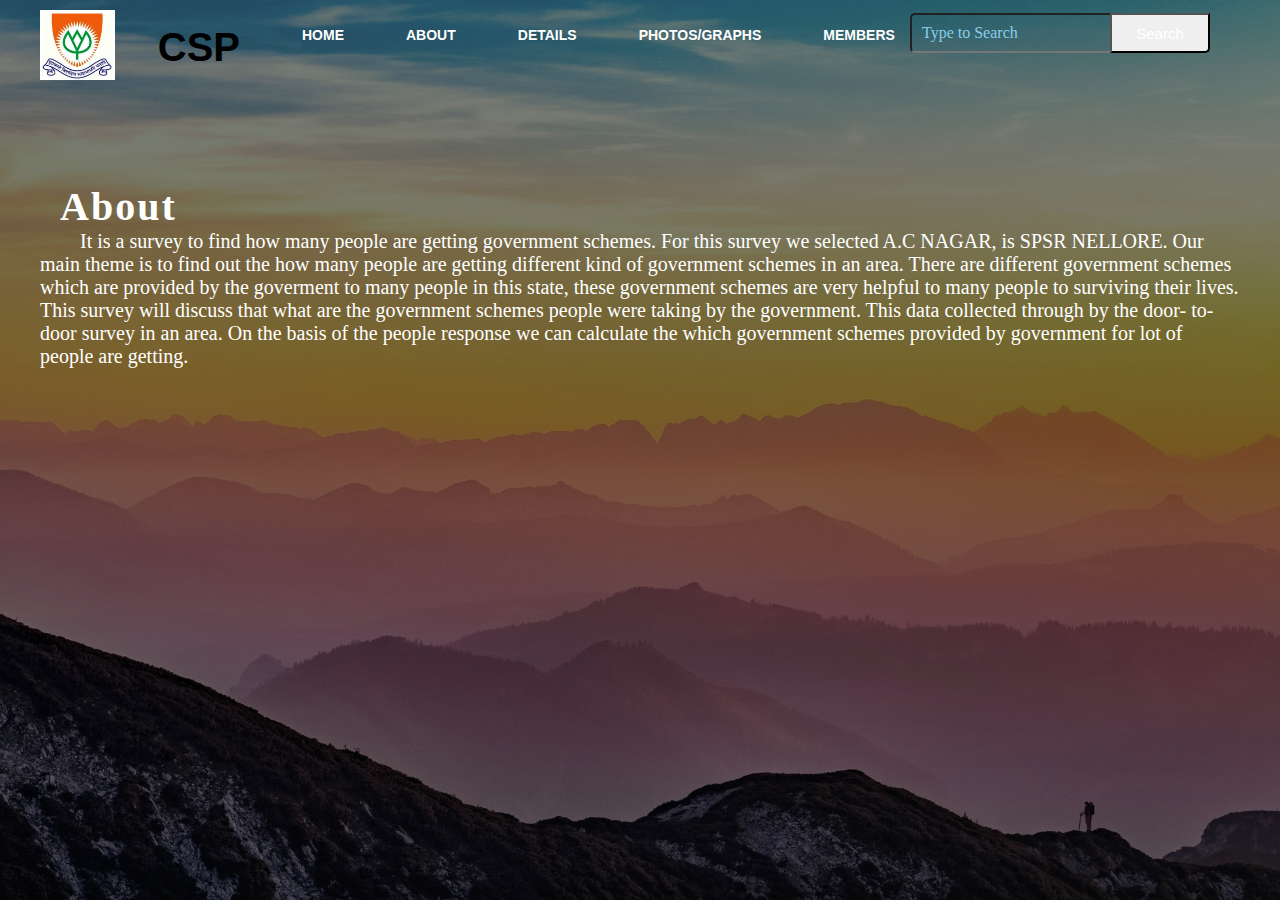
<file: about.html>
<!DOCTYPE html>
<html>
<head>
	<title>About us</title>
	<link rel="icon" type="image/x-icon" href="001.jpeg">
	<link rel="stylesheet" href="about.css">
</head>
<body>
	<div class="main">
		<div class="navbar">
			<div class="icon">
				<div class="img">
					<img src="gist.jpg" width="75" height="70">
				<h1 class="logo">CSP</h1>
				</div>
			</div>

			<div class="menu">
				<ul>
					<li><a href="./index">HOME</a></li>
					<li><a href="./about">ABOUT</a></li>
					<li><a href="./details">DETAILS</a></li>
					<li><a href="#">PHOTOS/GRAPHS</a></li>
					<li><a href="./members">MEMBERS</a></li>
				</ul>
			</div>

			<div class="search">
				<input class="srch"type="search" name="" placeholder="Type to Search">
				<a href="#"><button class="btn">Search</button></a>
			</div>
		</div>
		<div class="content">
			<h1 style="font-size: 40px">About</h1>
		<p style="font-size: 20px;">&emsp;&emsp;It is a survey to find how many people are getting government schemes. For this survey we selected A.C NAGAR, is SPSR NELLORE. Our main theme is to find out the how many people are getting different kind of government schemes in an area.
	There are different government schemes which are provided by the goverment to many people in this state, these government schemes are very helpful to many people to surviving their lives. This survey will discuss that what are the government schemes people were taking by the government.
	This data collected through by the door- to-door survey in an area. On the basis of the people response we can calculate the which government schemes provided by government for lot of people are getting.</p>

        </div>
        </div>
    </div>
</body>
</html>
</file>
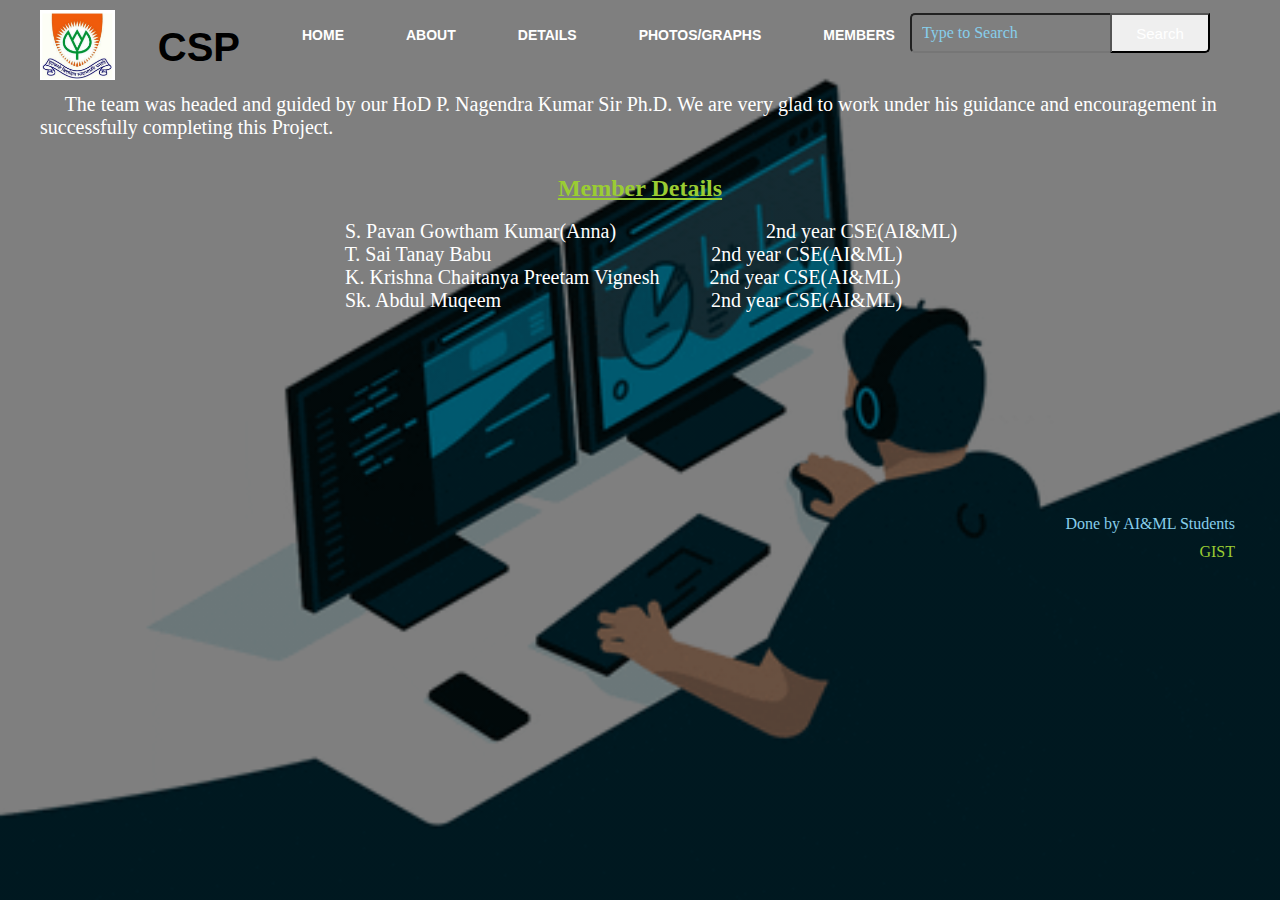
<file: members.html>
<!DOCTYPE html>
<html>
<head>
	<title>Members</title>
	<link rel="icon" type="image/x-icon" href="001.jpeg">
	<link rel="stylesheet" href="members.css">
</head>
<body>
	<div class="main">
		<div class="navbar">
			<div class="icon">
				<div class="img">
					<img src="gist.jpg" width="75" height="70">
				<h1 class="logo">CSP</h1>
				</div>
			</div>

			<div class="menu">
				<ul>
					<li><a href="./index">HOME</a></li>
					<li><a href="./about">ABOUT</a></li>
					<li><a href="./details">DETAILS</a></li>
					<li><a href="#">PHOTOS/GRAPHS</a></li>
					<li><a href="#">MEMBERS</a></li>
				</ul>
			</div>

			<div class="search">
				<input class="srch"type="search" name="" placeholder="Type to Search">
				<a href="#"><button class="btn">Search</button></a>
			</div>
		</div>
		<br>
		<div class="content">
			<p style="font-size: 20px">&emsp; The team was headed and guided by our HoD P. Nagendra Kumar Sir Ph.D. We are very glad to work under his guidance and encouragement in successfully completing this Project.</p><br><br>
			<h2 style="color: yellowgreen;"><center><u>Member Details</u></center></h2><br>
			<p style="font-size: 20px">&emsp;&emsp;&emsp;&emsp;&emsp;&emsp;&emsp;&emsp;&emsp;&emsp;&emsp;&emsp;&emsp;&emsp;&emsp; S. Pavan Gowtham Kumar(Anna) &emsp;&emsp;&emsp;&emsp;&emsp;&emsp;&emsp; 2nd year CSE(AI&ML)</p>
			<p style="font-size: 20px">&emsp;&emsp;&emsp;&emsp;&emsp;&emsp;&emsp;&emsp;&emsp;&emsp;&emsp;&emsp;&emsp;&emsp;&emsp; T. Sai Tanay Babu &emsp;&emsp;&emsp;&emsp;&emsp;&emsp;&emsp;&emsp;&emsp;&emsp;&ensp; 2nd year CSE(AI&ML)</p>
			<p style="font-size: 20px">&emsp;&emsp;&emsp;&emsp;&emsp;&emsp;&emsp;&emsp;&emsp;&emsp;&emsp;&emsp;&emsp;&emsp;&emsp; K. Krishna Chaitanya Preetam Vignesh &emsp;&emsp; 2nd year CSE(AI&ML)</p>
			<p style="font-size: 20px">&emsp;&emsp;&emsp;&emsp;&emsp;&emsp;&emsp;&emsp;&emsp;&emsp;&emsp;&emsp;&emsp;&emsp;&emsp; Sk. Abdul Muqeem &emsp;&emsp;&emsp;&emsp;&emsp;&emsp;&emsp;&emsp;&emsp;&emsp; 2nd year CSE(AI&ML)</p>
			<footer>
				<br><br><br><br><br><br><br><br><br><br><br>
				<p>Done by AI&ML Students</p>
		</footer>
		<p style="color: yellowgreen; text-align: right; padding: 5px;">GIST</p>
        </div>
        </div>
    </div>
</body>
</html>
</file>
<file: about.css>
*{
	margin: 0;
	padding: 0;
}

.main{
	width: 100%;
	background: linear-gradient(to top,rgba(0,0,0,0.5)50%,rgba(0,0,0,0.5)50%),url(about.jpg);
	background-position: center;
	background-size: cover;
	height: 100vh;
}

.navbar{
	width: 1200px;
	height: 75px;
	margin: auto;
}

.icon{
	width: 200px;
	float: left;
	height: 70px;
}

.img{
    padding-top: 10px;
    height: 70;
    width: 90;
}

.logo{
	color: cornflower blue;
	font-size: 40px;
	font-family: Arial;
	padding-left: 10px;
	float: right;
	padding-top: 10px;
	margin-top: 5px;
}

.menu{
	width: 400px;
	float: left;
	height: 70px;
}

ul{
	float: left;
	display: flex;
	justify-content: center;
	align-items: center;
}

ul li{
	list-style: none;
	margin-left: 62px;
	margin-top: 27px;
	font-size: 14px;
}

ul li a{
	text-decoration: none;
	color: #fff;
	font-family: Arial;
	font-weight: bold;
	transition: 0.4s ease-in-out;
}

ul li a:hover{
	color: cornflower blue;
}

.search{
	width: 330px;
	float: left;
	margin-left: 270px;
}

.srch{
	font-family: 'Times New Roman';
	width: 200px;
	height: 40px;
	background: transparent;
	border: 1px solid cornflower blue;
	margin-top: 13px;
	color: white;
	border-right: none;
	font-size: 16px;
	float: left;
	padding: 10px;
	border-bottom-left-radius: 5px;
	border-top-left-radius: 5px;
}

.srch::placeholder{
    color: skyblue;
}

.btn{
	width: 100px;
	height: 40px;
    background: cornflower blue;
    border: 2px solid cornflower blue;
    margin-top: 13px;
    color: #fff;
    font-size: 15px;
    border-bottom-right-radius: 5px;
    border-bottom-right-radius: 5px;
    transition: 0.2s ease;
    cursor: pointer;
}
.btn:hover{
    color: #000;
}

.btn:focus{
    outline: none;
}

.srch:focus{
    outline: none;
}

.content{
    width: 1200px;
    height: auto;
    margin: auto;
    color: #fff;
    position: relative;
}


.content h1{
    font-family: 'Times New Roman';
    font-size: 50px;
    padding-left: 20px;
    margin-top: 9%;
    letter-spacing: 2px;
}

.content .cn{
    width: 160px;
    height: 40px;
    background: cornflower blue;
    border: none;
    margin-bottom: 10px;
    margin-left: 20px;
    font-size: 18px;
    border-radius: 10px;
    cursor: pointer;
    transition: .4s ease;
    
}

.content .cn a{
    text-decoration: none;
    color: #000;
    transition: .3s ease;
}

.content span{
    color: blue;
    font-size: 53px
}


.btnn{
    width: 240px;
    height: 40px;
    background: cornflower blue;
    border: none;
    margin-top: 30px;
    font-size: 18px;
    border-radius: 10px;
    cursor: pointer;
    color: #fff;
    transition: 0.4s ease;
}
.btnn:hover{
    background: #fff;
    color: blue;
}
.btnn a{
    text-decoration: none;
    color: #000;
    font-weight: bold;
}

}

.liw{
    padding-top: 15px;
    padding-bottom: 10px;
    text-align: center;
}
</file>
<file: members.css>
*{
	margin: 0;
	padding: 0;
}

.main{
	width: 100%;
	background: linear-gradient(to top,rgba(0,0,0,0.5)50%,rgba(0,0,0,0.5)50%),url(members.gif);
	background-position: center;
	background-size: cover;
	height: 100vh;
}

.navbar{
	width: 1200px;
	height: 75px;
	margin: auto;
}

.icon{
	width: 200px;
	float: left;
	height: 70px;
}

.img{
    padding-top: 10px;
    height: 70;
    width: 90;
}

.logo{
	color: cornflower blue;
	font-size: 40px;
	font-family: Arial;
	padding-left: 20px;
	float: right;
	padding-top: 10px;
	margin-top: 5px;
}

.menu{
	width: 400px;
	float: left;
	height: 70px;
}

ul{
	float: left;
	display: flex;
	justify-content: center;
	align-items: center;
}

ul li{
	list-style: none;
	margin-left: 62px;
	margin-top: 27px;
	font-size: 14px;
}

ul li a{
	text-decoration: none;
	color: #fff;
	font-family: Arial;
	font-weight: bold;
	transition: 0.4s ease-in-out;
}

ul li a:hover{
	color: cornflower blue;
}

.search{
	width: 330px;
	float: left;
	margin-left: 270px;
}

.srch{
	font-family: 'Times New Roman';
	width: 200px;
	height: 40px;
	background: transparent;
	border: 1px solid cornflower blue;
	margin-top: 13px;
	color: white;
	border-right: none;
	font-size: 16px;
	float: left;
	padding: 10px;
	border-bottom-left-radius: 5px;
	border-top-left-radius: 5px;
}

.srch::placeholder{
    color: skyblue;
}

.btn{
	width: 100px;
	height: 40px;
    background: cornflower blue;
    border: 2px solid cornflower blue;
    margin-top: 13px;
    color: #fff;
    font-size: 15px;
    border-bottom-right-radius: 5px;
    border-bottom-right-radius: 5px;
    transition: 0.2s ease;
    cursor: pointer;
}
.btn:hover{
    color: #000;
}

.btn:focus{
    outline: none;
}

.srch:focus{
    outline: none;
}

.content{
    width: 1200px;
    height: auto;
    margin: auto;
    color: #fff;
    position: relative;
}

.content .par{
    padding-left: 20px;
    padding-bottom: 25px;
    font-family: Arial;
    letter-spacing: 1.2px;
    line-height: 30px;
}

.content h1{
    font-family: 'Times New Roman';
    font-size: 50px;
    padding-left: 20px;
    margin-top: 9%;
    letter-spacing: 2px;
}

.content .cn{
    width: 160px;
    height: 40px;
    background: cornflower blue;
    border: none;
    margin-bottom: 10px;
    margin-left: 20px;
    font-size: 18px;
    border-radius: 10px;
    cursor: pointer;
    transition: .4s ease;
    
}

.content .cn a{
    text-decoration: none;
    color: #000;
    transition: .3s ease;
}

.cn:hover{
    background-color: #fff;
}

.content span{
    color: cornflower blue;
    font-size: 53px
}


.btnn{
    width: 240px;
    height: 40px;
    background: cornflower blue;
    border: none;
    margin-top: 30px;
    font-size: 18px;
    border-radius: 10px;
    cursor: pointer;
    color: #fff;
    transition: 0.4s ease;
}
.btnn:hover{
    background: #fff;
    color: cornflower blue;
}
.btnn a{
    text-decoration: none;
    color: #000;
    font-weight: bold;
}

.pics{
	width: 280px;
    height: 380px;
    background: linear-gradient(to top, rgba(0,0,0,0.8)50%,rgba(0,0,0,0.8)50%);
    position: absolute;
    top: -20px;
    left: 870px;
    transform: translate(0%,-5%);
    border-radius: 10px;
    padding: 25px;
}


}

.liw{
    padding-top: 15px;
    padding-bottom: 10px;
    text-align: center;
}

footer{
	text-align: right;
	padding: 5px;
	color: skyblue;
}
</file>
